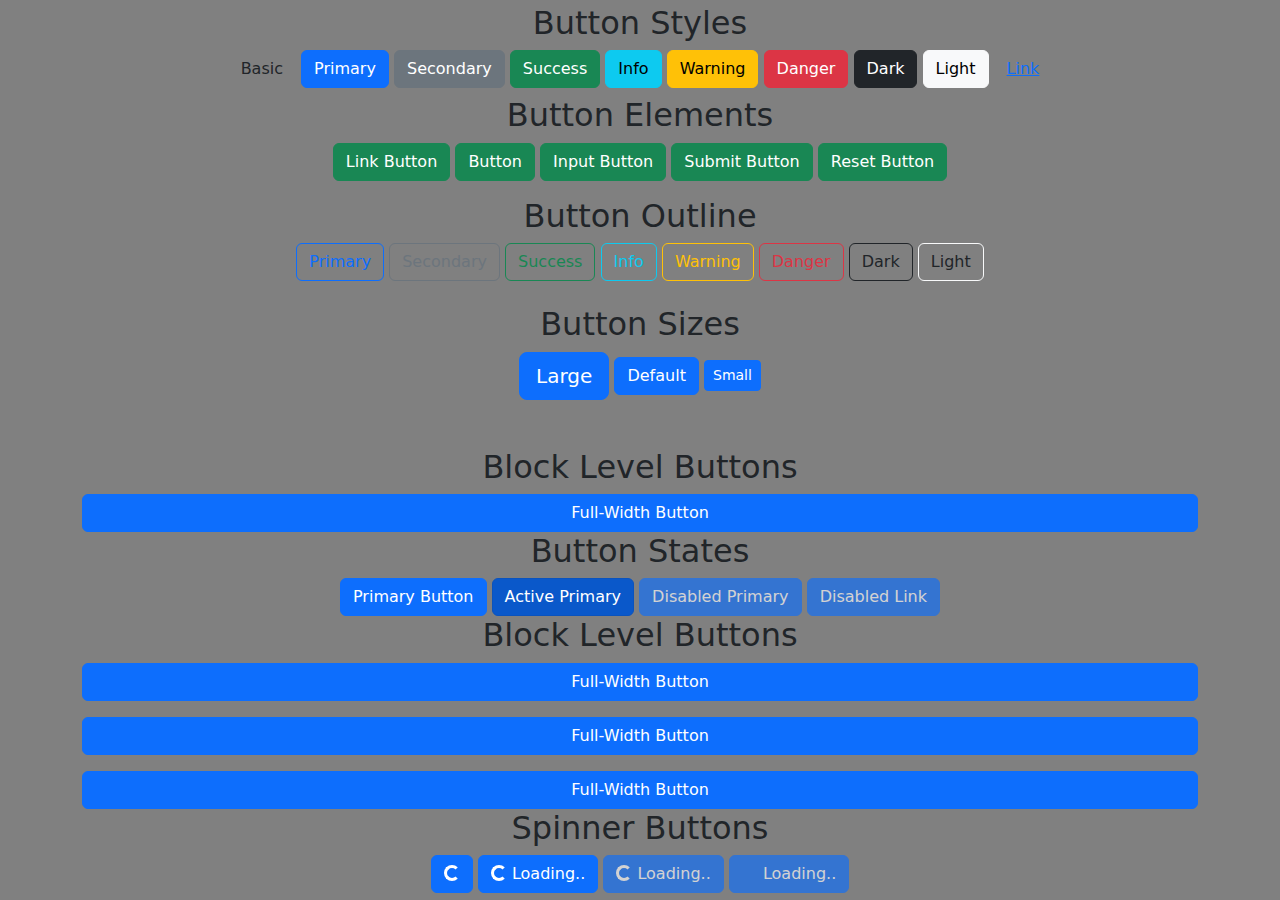
<file: index.html>
<!DOCTYPE html>
<html lang="en">

<head>
  <meta charset="utf-8">
  <meta name="viewport" content="width=device-width, initial-scale=1">
  <link href="https://cdn.jsdelivr.net/npm/bootstrap@5.1.3/dist/css/bootstrap.min.css" rel="stylesheet">
  <script src="https://cdn.jsdelivr.net/npm/bootstrap@5.1.3/dist/js/bootstrap.bundle.min.js"></script>
  <link rel="stylesheet" href="css/styles.css">
  <title>Bootstrap Example Eka Harti</title>
</head>

<body>

  <div class="container mt-1">
    <h2>Button Styles</h2>
    <button type="button" class="btn">Basic</button>
    <button type="button" class="btn btn-primary">Primary</button>
    <button type="button" class="btn btn-secondary">Secondary</button>
    <button type="button" class="btn btn-success">Success</button>
    <button type="button" class="btn btn-info">Info</button>
    <button type="button" class="btn btn-warning">Warning</button>
    <button type="button" class="btn btn-danger">Danger</button>
    <button type="button" class="btn btn-dark">Dark</button>
    <button type="button" class="btn btn-light">Light</button>
    <button type="button" class="btn btn-link">Link</button>
  </div>

  <div class="container mt-2">
    <h2>Button Elements</h2>
    <a href="#" class="btn btn-success">Link Button</a>
    <button type="button" class="btn btn-success">Button</button>
    <input type="button" class="btn btn-success" value="Input Button">
    <input type="submit" class="btn btn-success" value="Submit Button">
    <input type="reset" class="btn btn-success" value="Reset Button">
  </div>

  <div class="container mt-3">
    <h2>Button Outline</h2>
    <button type="button" class="btn btn-outline-primary">Primary</button>
    <button type="button" class="btn btn-outline-secondary">Secondary</button>
    <button type="button" class="btn btn-outline-success">Success</button>
    <button type="button" class="btn btn-outline-info">Info</button>
    <button type="button" class="btn btn-outline-warning">Warning</button>
    <button type="button" class="btn btn-outline-danger">Danger</button>
    <button type="button" class="btn btn-outline-dark">Dark</button>
    <button type="button" class="btn btn-outline-light text-dark">Light</button>
  </div>

  <div class="container mt-4">
    <h2>Button Sizes</h2>
    <button type="button" class="btn btn-primary btn-lg">Large</button>
    <button type="button" class="btn btn-primary btn-md">Default</button>
    <button type="button" class="btn btn-primary btn-sm">Small</button>
  </div>

  <div class="container mt-5">
    <h2>Block Level Buttons</h2>
    <div class="d-grid">
      <button type="button" class="btn btn-primary btn-block">Full-Width Button</button>
    </div>
  </div>

  <div class="container mt-6">
    <h2>Button States</h2>
    <button type="button" class="btn btn-primary">Primary Button</button>
    <button type="button" class="btn btn-primary active">Active Primary</button>
    <button type="button" class="btn btn-primary" disabled>Disabled Primary</button>
    <a href="#" class="btn btn-primary disabled">Disabled Link</a>
  </div>


  <div class="container mt-7">
    <h2>Block Level Buttons</h2>
    <div class="d-grid gap-3">
      <button type="button" class="btn btn-primary btn-block">Full-Width Button</button>
      <button type="button" class="btn btn-primary btn-block">Full-Width Button</button>
      <button type="button" class="btn btn-primary btn-block">Full-Width Button</button>
    </div>
  </div>

  <div class="container mt-8">
    <h2>Spinner Buttons</h2>

    <button class="btn btn-primary">
      <span class="spinner-border spinner-border-sm"></span>
    </button>

    <button class="btn btn-primary">
      <span class="spinner-border spinner-border-sm"></span>
      Loading..
    </button>

    <button class="btn btn-primary" disabled>
      <span class="spinner-border spinner-border-sm"></span>
      Loading..
    </button>

    <button class="btn btn-primary" disabled>
      <span class="spinner-grow spinner-grow-sm"></span>
      Loading..
    </button>
  </div>

</body>

</html>
</file>
<file: css/styles.css>
body{

    margin: 0;
    text-align: center;
background-color: #808080;

}
h1{

    margin: 50px auto 0 auto;
    padding-bottom: 10px;
}
</file>
